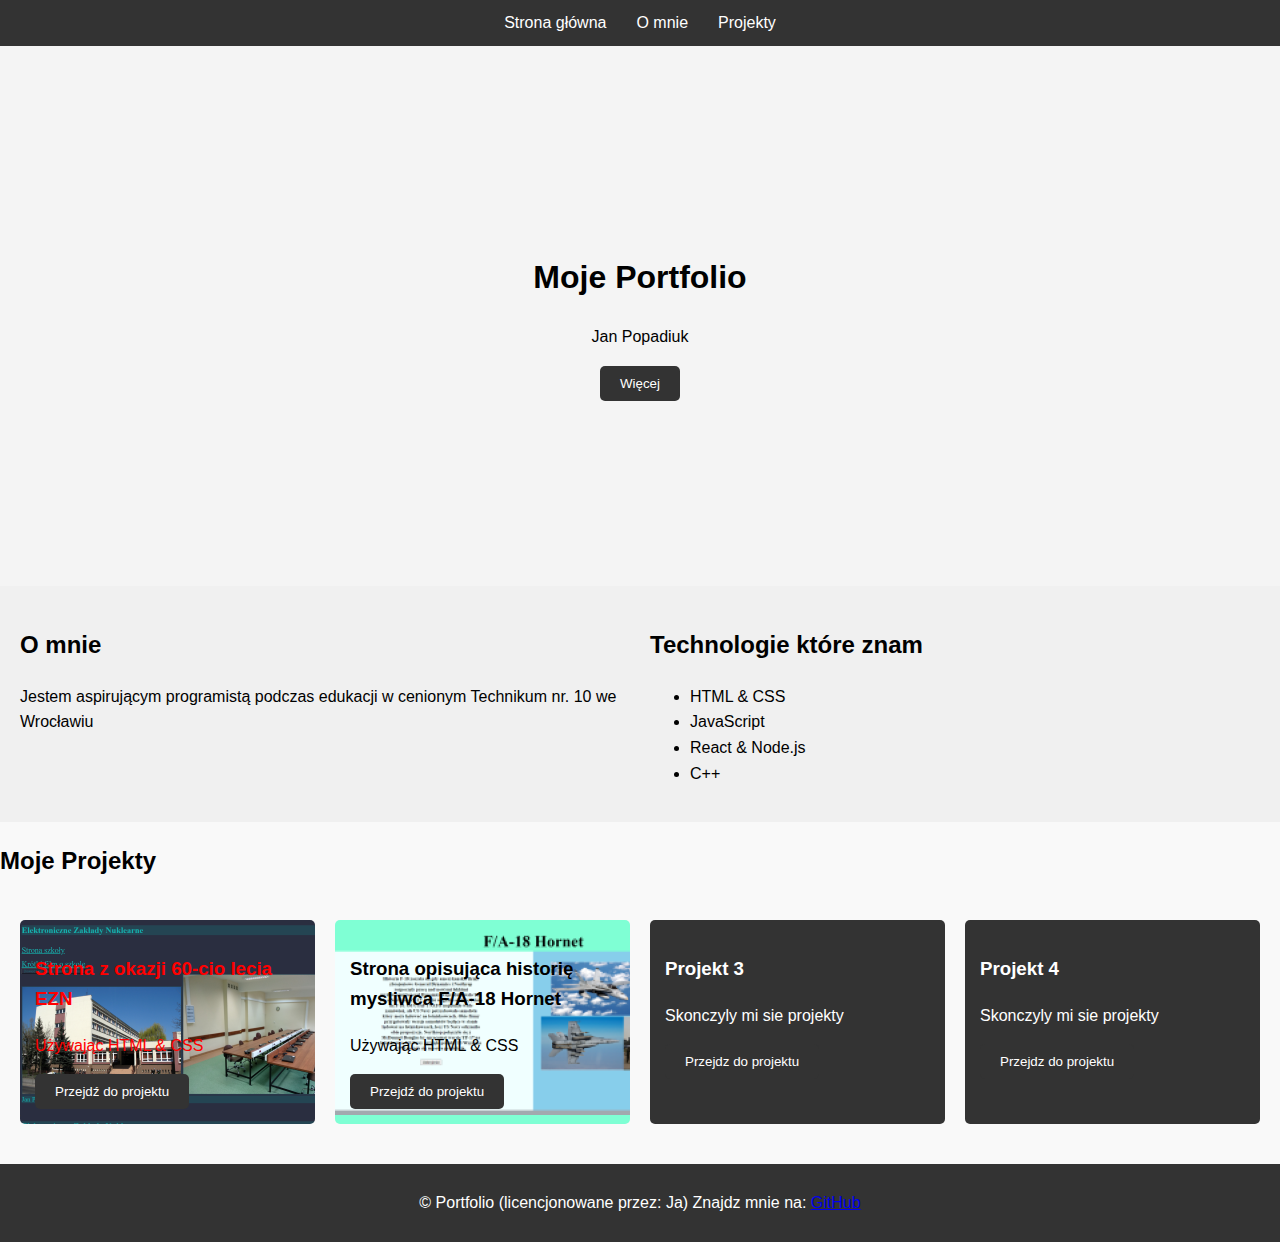
<file: index.html>
<!DOCTYPE html>
<html lang="pl">
<head>
    <meta charset="UTF-8">
    <meta name="viewport" content="width=device-width, initial-scale=1.0">
    <title>Portfolio</title>
    <link rel="stylesheet" href="style.css">
</head>
<body>
    <header>
        <nav>
            <ul>
                <li><a href="#home">Strona główna</a></li>
                <li><a href="#about">O mnie</a></li>
                <li><a href="#projects">Projekty</a></li>
            </ul>
        </nav>
    </header>

    <main>
        <section id="home" class="flex-container">
            <div class="intro">
                <h1>Moje Portfolio</h1>
                <p>Jan Popadiuk</p>
                <button>Więcej</button>
            </div>
        </section>

        <section id="about" class="grid-container">
            <div class="about">
                <h2>O mnie</h2>
                <p>Jestem aspirującym programistą podczas edukacji w cenionym Technikum nr. 10 we Wrocławiu</p>
            </div>
            <div class="tech">
                <h2>Technologie które znam</h2>
                <ul>
                    <li>HTML & CSS</li>
                    <li>JavaScript</li>
                    <li>React & Node.js</li>
                    <li>C++</li>
                </ul>
            </div>
        </section>

        <section id="projects">
            <h2>Moje Projekty</h2>
            <div class="projects-grid">
                <div class="project1">
                    <h3>Strona z okazji 60-cio lecia EZN</h3>
                    <p>Używając HTML & CSS</p>
                    <button onclick="document.location='60lat/EZN60.html'">Przejdź do projektu</button>
                </div>
                <div class="project2">
                    <h3>Strona opisująca historię mysliwca F/A-18 Hornet</h3>
                    <p>Używając HTML & CSS</p>
                    <button onclick="document.location='fa18/hotel.html'">Przejdź do projektu</button>
                </div>
                <div class="project">
                    <h3>Projekt 3</h3>
                    <p>Skonczyly mi sie projekty</p>
                    <button>Przejdz do projektu</button>
                </div>
                <div class="project">
                    <h3>Projekt 4</h3>
                    <p>Skonczyly mi sie projekty</p>
                    <button>Przejdz do projektu</button>
                </div>
            </div>
        </section>
    </main>

    <footer>
        <p>&copy; Portfolio (licencjonowane przez: Ja)   Znajdz mnie na: <a href="#">GitHub</a></p>
    </footer>
</body>
</html>
</file>
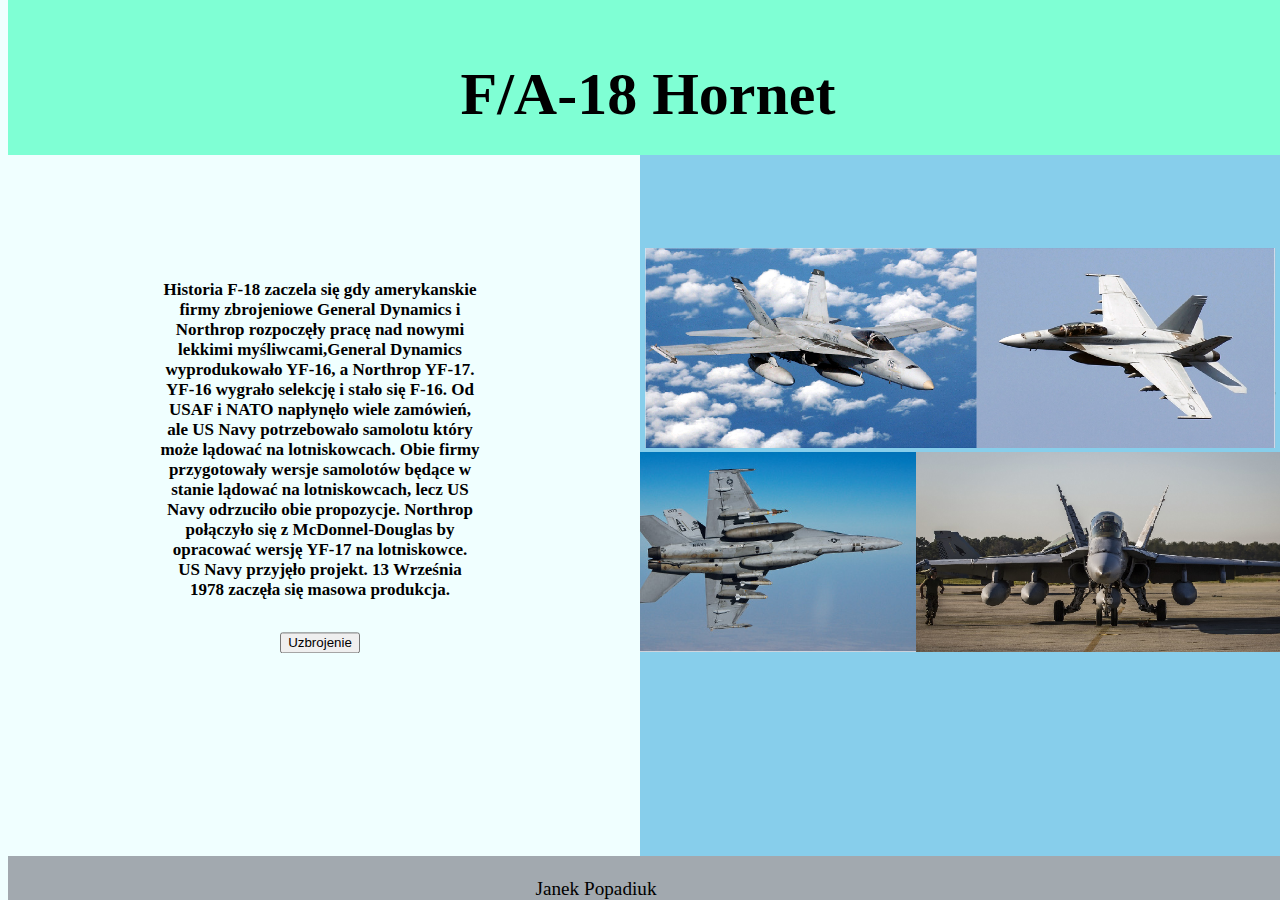
<file: fa18/Hotel.html>
<!DOCTYPE html>
<html lang="pl">
<head>
    <meta charset="UTF-8">
    <meta http-equiv="X-UA-Compatible" content="IE=edge">
    <meta name="viewport" content="width=device-width, initial-scale=1.0">
    <title>The Hornet</title>
    <link rel= "stylesheet" href="trivago.css">
</head>

<body>
    <div class="split left">
        <div class="centered">

          <h2>Historia F-18 zaczela się gdy amerykanskie firmy zbrojeniowe General Dynamics i Northrop rozpoczęły pracę nad nowymi lekkimi myśliwcami,General Dynamics wyprodukowało YF-16,
            a Northrop YF-17. YF-16 wygrało selekcję i stało się F-16. Od USAF i NATO napłynęło wiele zamówień, ale US Navy potrzebowało samolotu który może lądować na lotniskowcach. Obie firmy przygotowały wersje samolotów będące w stanie lądować na lotniskowcach, lecz US Navy odrzuciło obie propozycje.
        
        Northrop połączyło się z McDonnel-Douglas by opracować wersję YF-17 na lotniskowce. 
        US Navy przyjęło projekt.
        13 Września 1978 zaczęła się masowa produkcja.
          </h2>
          <b id="munitions"></b><br>
       <button onclick=aim9()>Uzbrojenie</button>
        </div>
      </div>
      
      <div class="split right">
        <div class="centered">
          <img src="figter.png">
          <img src="fighter.png">
          
          <p></p>
        </div></div>
        <div class="top"><h1>F/A-18 Hornet</h1></div>
        <script>
            function aim9(){
                let tekst = "AIM-9L Sidewinder: Opracowana w 1977 pierwsza rakieta 'all-aspect' nie wymagająca namierzenia z tylnej czesci celu."
                let dwa = "AIM-9M Sidewinder: Opracowana w 1982 ulepszona wersja AIM9L z lepszym silnikiem który nie produkuje dymu i z lepszym rozpoznaniem celu";
                let trzy ="AIM-9X Sidewinder: Opracowana w 2003 najnowsza rakieta sidewinder będąca w stanie wykryc cel z każdej strony dzięki wektorowaniu ciągu jest jeszcze bardziej manewrowalna" 
            document.getElementById("munitions").innerHTML = tekst + "<br>" + dwa + "<br>" + trzy;
            }
                
        </script>
        <div class="footer">‎ ‎ ‎ ‎ ‎ ‎ ‎ ‎ ‎ ‎ ‎ ‎ ‎ ‎ ‎ ‎ ‎ ‎ ‎ ‎ ‎ ‎ ‎ ‎ ‎ ‎ ‎ ‎ ‎ ‎ ‎ ‎ ‎ ‎ ‎ ‎ ‎ ‎ ‎ ‎ ‎ ‎ ‎ ‎ ‎ ‎ ‎ ‎ ‎ ‎ ‎ ‎ ‎ ‎ ‎ ‎ ‎ ‎ ‎ ‎ ‎ ‎ ‎ ‎ ‎ ‎ ‎ ‎ ‎ ‎ ‎ ‎ ‎ ‎ ‎ ‎ ‎ ‎ ‎ ‎ ‎ ‎ ‎ ‎ ‎ ‎ ‎ ‎ ‎ ‎‎ ‎ ‎ ‎ ‎ ‎ ‎ ‎ ‎ ‎ ‎ ‎ ‎ ‎ ‎ ‎ ‎ ‎ ‎ ‎ ‎ ‎ ‎ ‎ ‎ ‎ ‎ ‎ ‎ ‎ ‎ ‎ ‎ ‎ ‎ ‎ ‎ ‎ ‎ ‎ ‎ ‎ ‎ ‎ ‎ ‎ ‎ ‎ ‎ ‎ ‎ ‎ ‎ ‎ ‎ ‎ ‎ ‎ ‎ ‎ ‎ ‎ ‎ ‎ ‎ ‎ ‎ ‎ ‎ ‎ ‎ ‎ ‎ ‎ ‎ ‎ ‎ ‎ ‎ ‎ ‎ ‎ ‎ ‎ ‎ ‎ ‎ ‎ ‎ ‎ ‎ ‎ ‎ ‎ ‎ ‎ ‎ ‎ ‎ ‎ ‎ ‎ ‎ ‎ ‎ ‎ ‎ ‎ ‎ ‎ ‎ ‎ ‎ ‎ ‎ ‎ ‎ ‎ ‎ ‎ ‎ ‎ ‎ ‎ ‎ ‎ ‎ ‎ ‎ ‎ ‎ ‎ ‎ ‎ ‎ ‎ ‎ ‎ ‎ ‎ ‎ ‎ ‎ ‎ ‎ ‎ ‎ ‎ ‎ ‎ ‎ ‎ ‎ ‎ ‎ ‎ ‎ ‎ ‎ ‎ ‎ ‎ ‎ ‎ ‎ ‎ ‎ ‎ ‎ ‎ ‎ ‎ ‎ ‎ ‎ ‎ Janek Popadiuk‎ ‎ ‎ ‎ ‎ ‎ ‎ ‎ ‎ ‎ ‎ ‎ ‎ ‎ ‎ ‎ ‎ ‎ ‎ ‎ ‎  </div>
</body>
</html>
</file>
<file: style.css>
body {
    font-family: 'Arial', sans-serif;
    margin: 0;
    padding: 0;
    line-height: 1.6;
    background-color: #f9f9f9;
}

header {
    background-color: #333;
    padding: 10px;
    color: white;
    position: sticky;
    top: 0;
    z-index: 1000;
}

nav ul {
    display: flex;
    list-style: none;
    justify-content: center;
    margin: 0;
    padding: 0;
}

nav ul li {
    margin: 0 15px;
}

nav ul li a {
    color: white;
    text-decoration: none;
    transition: color 0.3s;
}

nav ul li a:hover {
    color: #ff6f61;
}

.flex-container {
    display: flex;
    align-items: center;
    justify-content: center;
    height: 60vh;
    background-color: #f4f4f4;
    text-align: center;
    flex-direction: column;
}

button {
    padding: 10px 20px;
    background-color: #333;
    color: white;
    border: none;
    border-radius: 5px;
    cursor: pointer;
    transition: background-color 0.3s;
}

button:hover {
    background-color: #ff6f61;
}

.grid-container {
    display: grid;
    grid-template-columns: 1fr 1fr;
    gap: 20px;
    padding: 20px;
    background-color: #f0f0f0;
}

.projects-grid {
    display: grid;
    grid-template-columns: repeat(auto-fit, minmax(250px, 1fr));
    gap: 20px;
    padding: 20px;
}

.project {
    background-color: #333;
    color: white;
    padding: 15px;
    border-radius: 5px;
    transition: transform 0.3s;
}
.project1 {
    background-color: #333;
    color: red;
    padding: 15px;
    border-radius: 5px;
    transition: transform 0.3s;
    background-image: url('60latimg.png');
}
.project2 {
    background-color: #333;
    color: black;
    padding: 15px;
    border-radius: 5px;
    transition: transform 0.3s;
    background-image: url('hornet.png');
}


.project:hover {
    transform: scale(1.05);
}

footer {
    background-color: #333;
    color: white;
    text-align: center;
    padding: 10px 0;
    margin-top: 20px;
}

@media (max-width: 768px) {
    .grid-container {
        grid-template-columns: 1fr;
    }

    nav ul {
        flex-direction: column;
        align-items: center;
    }

    .flex-container {
        height: auto;
        padding: 20px;
    }
}
</file>
<file: fa18/trivago.css>
/* Split the screen in half */
.split {
    height: 100%;
    width: 50%;
    position: fixed;
    z-index: 1;
    top: 0;
    overflow-x: hidden;
    padding-top: 20px;
  }
  
  /* Control the left side */
  .left {
    left: 0;
    background-color:azure ;
  }
  
  /* Control the right side */
  .right {
    right: 0;
    background-color: skyblue;
  }
  
  /* If you want the content centered horizontally and vertically */
  .centered {
    position: absolute;
    top: 50%;
    left: 50%;
    transform: translate(-50%, -50%);
    text-align: center;
  }
  
  /* Style the image inside the centered container, if needed */
  .centered img {
    height: 200px;
    
  }
  .top{
    height: 15%;
    width: 100%;
    position:fixed;
    z-index: 1;
    top: 0;
    overflow-x: hidden;
    padding-top: 20px;
    background-color: aquamarine;
  }
  h1{
    text-align: center;
    font-size: 60px;
  }
  h2{
    font-size: 17px;
  }
  .footer { 
    position: fixed; 
    bottom: 0; 
    text-align: center;
  
    z-index: 10;
    background-color: #a2a9af;
    text-align: center;
    font-size: larger;
}
</file>
